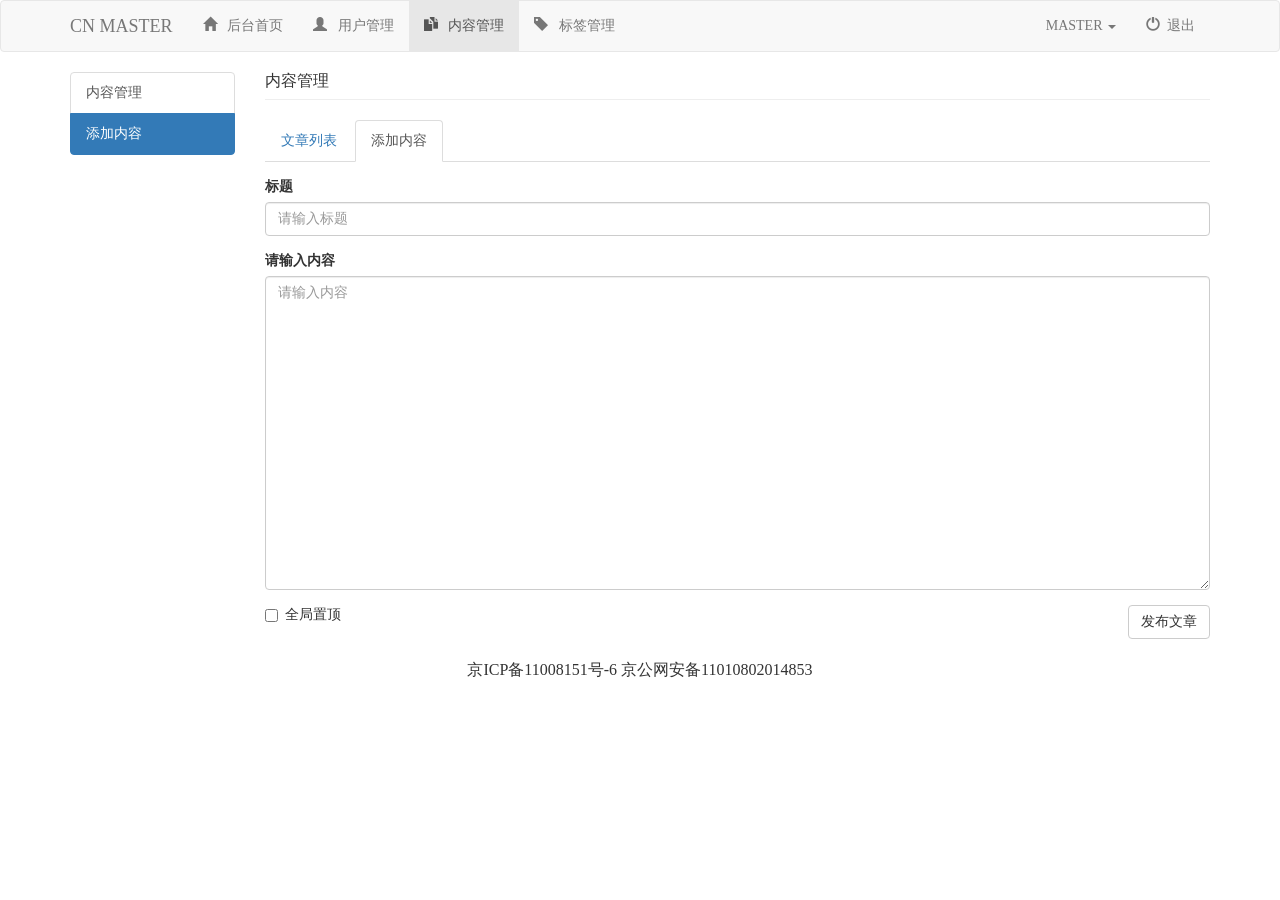
<file: project/add-article.html>
<!DOCTYPE html>
<html lang="zh-CN">
<head>
    <meta charset="utf-8">
    <meta http-equiv="X-UA-Compatible" content="IE=edge">
    <meta name="viewport" content="width=device-width, initial-scale=1">
    <title>CN编程学院后台</title>

    <!-- Bootstrap -->
    <link href="bootstrap/css/bootstrap.min.css" rel="stylesheet">
    <link rel="stylesheet" href="css/admin.css">


    <!--[if lt IE 9]>
    <script src="https://cdn.jsdelivr.net/npm/html5shiv@3.7.3/dist/html5shiv.min.js"></script>
    <script src="https://cdn.jsdelivr.net/npm/respond.js@1.4.2/dest/respond.min.js"></script>
    <![endif]-->
</head>
<body>
<!--导航开始-->
<nav class="navbar navbar-default" id="admin-nav">
    <div class="container">
        <!--小屏幕logo和栏目按钮-->
        <div class="navbar-header">
            <button class="navbar-toggle" data-toggle="collapse" data-target=".navbar-collapse">
                <span class="icon-bar"></span>
                <span class="icon-bar"></span>
                <span class="icon-bar"></span>
            </button>
            <a href="index_second.html" class="navbar-brand">CN MASTER</a>
        </div>

        <!--中等及以上屏幕导航-->
        <div class="navbar-collapse collapse">
            <ul class="nav navbar-nav navbar-left">
                <li>
                    <a href="index.html">
                        <span class="glyphicon glyphicon-home"></span>
                        后台首页
                    </a>
                </li>
                <li>
                    <a href="user-list.html">
                        <span class="glyphicon glyphicon-user"></span>
                        用户管理
                    </a>
                </li>
                <li class="active">
                    <a href="content.html">
                        <span class="glyphicon glyphicon-duplicate"></span>
                        内容管理
                    </a>
                </li>
                <li>
                    <a href="tag.html">
                        <span class="glyphicon glyphicon-tag"></span>
                        标签管理
                    </a>
                </li>
            </ul>
            <ul class="nav navbar-nav navbar-right">
                <li class="dropdown">
                    <a id="dLabel" data-toggle="dropdown" aria-haspopup="true" aria-expanded="false">
                        MASTER
                        <span class="caret"></span>
                    </a>
                    <ul class="dropdown-menu" aria-labelledby="dLabel">
                        <li><a href="#"><span class="glyphicon glyphicon-globe"></span>前台首页</a></li>
                        <li><a href="#"><span class="glyphicon glyphicon-user"></span>个人主页</a></li>
                        <li><a href="#"><span class="glyphicon glyphicon-cog"></span>个人设置</a></li>
                        <li><a href="#"><span class="glyphicon glyphicon-th"></span>账户中心</a></li>
                        <li><a href="#"><span class="glyphicon glyphicon-heart"></span>我的收藏</a></li>
                    </ul>
                </li>
                <li><a href="#"><span class="glyphicon glyphicon-off"></span>退出</a></li>
            </ul>

        </div>
    </div>
</nav>
<!--导航结束-->

<section id="main">
    <div class="container">
        <div class="row">
            <div class="col-md-2">
                <div class="list-group">
                    <a href="content.html" class="list-group-item">内容管理</a>
                    <a href="add-article.html" class="list-group-item active">添加内容</a>
                </div>
            </div>
            <div class="col-md-10">
                <div class="page-header">
                    <h1 class="mg0 pd0 fz16">内容管理</h1>
                </div>
                <div>
                    <ul class="nav nav-tabs">
                        <li>
                            <a href="content.html">文章列表</a>
                        </li>
                        <li  class="active">
                            <a href="add-article.html">添加内容</a>
                        </li>
                    </ul>
                    <form action="#" class="mt15">
                        <div class="form-group">
                            <label for="add-title">标题</label>
                            <input type="text" id="add-title" class="form-control" placeholder="请输入标题">
                        </div>
                        <div class="form-group">
                            <label for="add-content">请输入内容</label>
                            <textarea class="form-control" id="add-content" cols="30" rows="15" placeholder="请输入内容"></textarea>
                        </div>
                        <div class="checkbox">
                            <label for=""><input type="checkbox">全局置顶</label>
                            <button type="submit" class="btn btn-default pull-right">发布文章</button>
                        </div>

                    </form>

                </div>
            </div>
        </div>
    </div>
</section>



<!--footer 开始-->
<section id="footer">
    <div class="container">
        <div class="row">
            <div class="col-md-12">
                <p>京ICP备11008151号-6 京公网安备11010802014853</p>
            </div>
        </div>
    </div>
</section>
<!--footer 结束-->


<script src="bootstrap/js/jquery.min.js"></script>
<script src="bootstrap/js/bootstrap.min.js"></script>

</body>
</html>
</file>
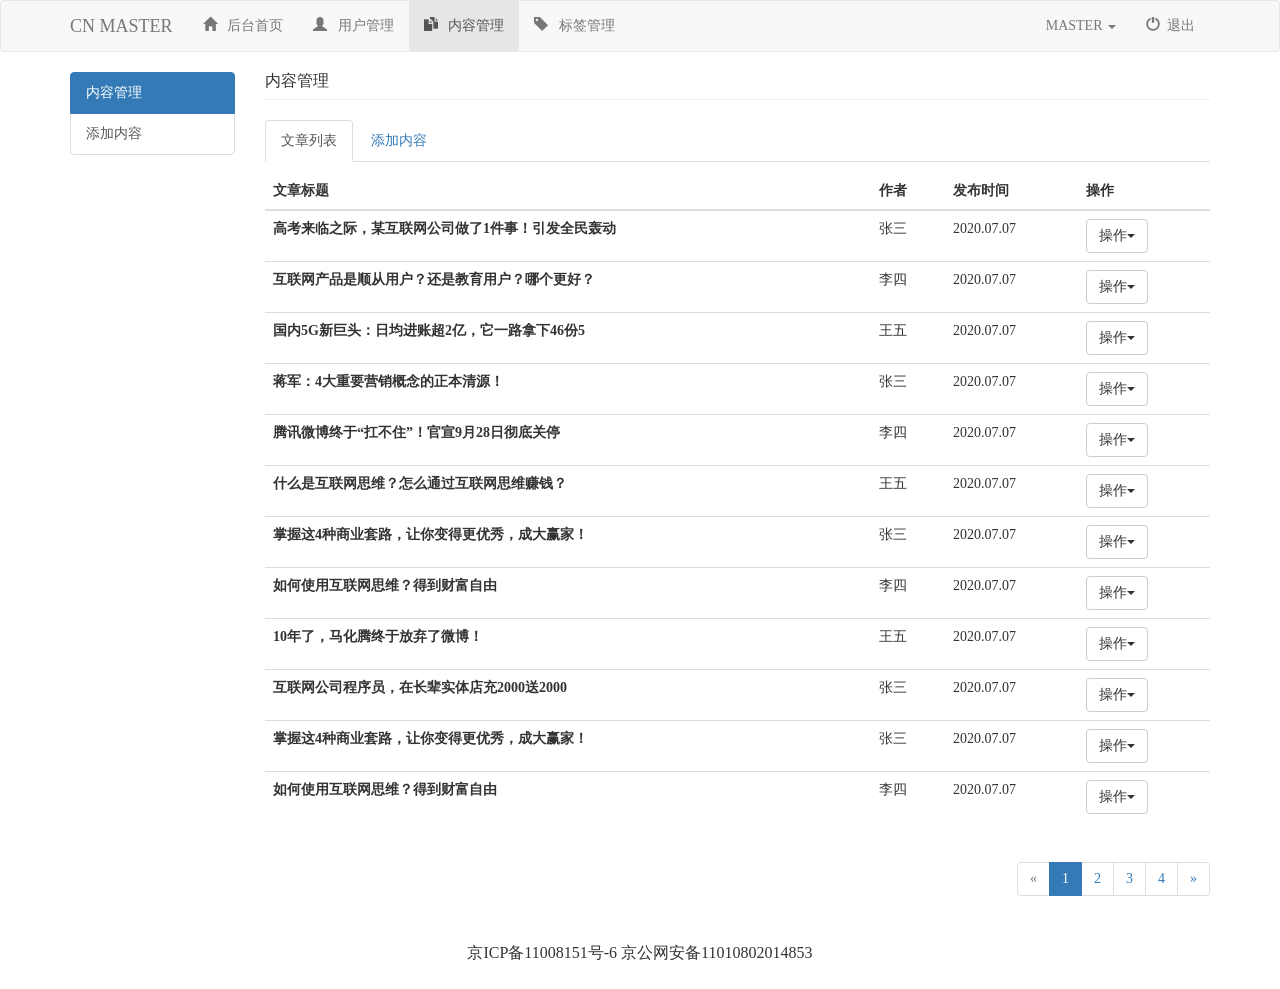
<file: project/content.html>
<!DOCTYPE html>
<html lang="zh-CN">
<head>
    <meta charset="utf-8">
    <meta http-equiv="X-UA-Compatible" content="IE=edge">
    <meta name="viewport" content="width=device-width, initial-scale=1">
    <title>CN编程学院后台</title>

    <!-- Bootstrap -->
    <link href="bootstrap/css/bootstrap.min.css" rel="stylesheet">
    <link rel="stylesheet" href="css/admin.css">


    <!--[if lt IE 9]>
    <script src="https://cdn.jsdelivr.net/npm/html5shiv@3.7.3/dist/html5shiv.min.js"></script>
    <script src="https://cdn.jsdelivr.net/npm/respond.js@1.4.2/dest/respond.min.js"></script>
    <![endif]-->
</head>
<body>
<!--导航开始-->
<nav class="navbar navbar-default" id="admin-nav">
    <div class="container">
        <!--小屏幕logo和栏目按钮-->
        <div class="navbar-header">
            <button class="navbar-toggle" data-toggle="collapse" data-target=".navbar-collapse">
                <span class="icon-bar"></span>
                <span class="icon-bar"></span>
                <span class="icon-bar"></span>
            </button>
            <a href="index_second.html" class="navbar-brand">CN MASTER</a>
        </div>

        <!--中等及以上屏幕导航-->
        <div class="navbar-collapse collapse">
            <ul class="nav navbar-nav navbar-left">
                <li>
                    <a href="index_second.html">
                        <span class="glyphicon glyphicon-home"></span>
                        后台首页
                    </a>
                </li>
                <li>
                    <a href="user-list.html">
                        <span class="glyphicon glyphicon-user"></span>
                        用户管理
                    </a>
                </li>
                <li class="active">
                    <a href="content.html">
                        <span class="glyphicon glyphicon-duplicate"></span>
                        内容管理
                    </a>
                </li>
                <li>
                    <a href="tag.html">
                        <span class="glyphicon glyphicon-tag"></span>
                        标签管理
                    </a>
                </li>
            </ul>
            <ul class="nav navbar-nav navbar-right">
                <li class="dropdown">
                    <a id="dLabel" data-toggle="dropdown" aria-haspopup="true" aria-expanded="false">
                        MASTER
                        <span class="caret"></span>
                    </a>
                    <ul class="dropdown-menu" aria-labelledby="dLabel">
                        <li><a href="#"><span class="glyphicon glyphicon-globe"></span>前台首页</a></li>
                        <li><a href="#"><span class="glyphicon glyphicon-user"></span>个人主页</a></li>
                        <li><a href="#"><span class="glyphicon glyphicon-cog"></span>个人设置</a></li>
                        <li><a href="#"><span class="glyphicon glyphicon-th"></span>账户中心</a></li>
                        <li><a href="#"><span class="glyphicon glyphicon-heart"></span>我的收藏</a></li>
                    </ul>
                </li>
                <li><a href="#"><span class="glyphicon glyphicon-off"></span>退出</a></li>
            </ul>

        </div>
    </div>
</nav>
<!--导航结束-->

<section id="main">
    <div class="container">
        <div class="row">
            <div class="col-md-2">
                <div class="list-group">
                    <a href="content.html" class="list-group-item active">内容管理</a>
                    <a href="add-article.html" class="list-group-item">添加内容</a>
                </div>
            </div>
            <div class="col-md-10">
                <div class="page-header">
                    <h1 class="mg0 pd0 fz16">内容管理</h1>
                </div>
                <div>
                    <ul class="nav nav-tabs">
                        <li class="active">
                            <a href="content.html">文章列表</a>
                        </li>
                        <li>
                            <a href="add-article.html">添加内容</a>
                        </li>
                    </ul>
                    <table class="table table-hover">
                        <thead>
                        <tr>
                            <th>文章标题</th>
                            <th>作者</th>
                            <th>发布时间</th>
                            <th>操作</th>
                        </tr>
                        </thead>
                        <tbody>
                        <tr>
                            <th scope="row">高考来临之际，某互联网公司做了1件事！引发全民轰动</th>
                            <td>张三</td>
                            <td>2020.07.07</td>
                            <td>
                                <div role="presentation" class="dropdown">
                                    <button class="btn btn-default dropdown-toggle" data-toggle="dropdown" href="#" role="button" aria-haspopup="true" aria-expanded="false">
                                        操作<span class="caret"></span>
                                    </button>
                                    <ul class="dropdown-menu">
                                        <li><a href="#">编辑</a></li>
                                        <li><a href="#">删除</a></li>
                                        <li><a href="#">锁定</a></li>
                                        <li><a href="#">修改密码</a></li>
                                    </ul>
                                </div>
                            </td>
                        </tr>
                        <tr>
                            <th scope="row">互联网产品是顺从用户？还是教育用户？哪个更好？</th>
                            <td>李四</td>
                            <td>2020.07.07</td>
                            <td>
                                <div role="presentation" class="dropdown">
                                    <button class="btn btn-default dropdown-toggle" data-toggle="dropdown" href="#" role="button" aria-haspopup="true" aria-expanded="false">
                                        操作<span class="caret"></span>
                                    </button>
                                    <ul class="dropdown-menu">
                                        <li><a href="#">编辑</a></li>
                                        <li><a href="#">删除</a></li>
                                        <li><a href="#">锁定</a></li>
                                        <li><a href="#">修改密码</a></li>
                                    </ul>
                                </div>
                            </td>
                        </tr>
                        <tr>
                            <th scope="row">国内5G新巨头：日均进账超2亿，它一路拿下46份5</th>
                            <td>王五</td>
                            <td>2020.07.07</td>
                            <td>
                                <div role="presentation" class="dropdown">
                                    <button class="btn btn-default dropdown-toggle" data-toggle="dropdown" href="#" role="button" aria-haspopup="true" aria-expanded="false">
                                        操作<span class="caret"></span>
                                    </button>
                                    <ul class="dropdown-menu">
                                        <li><a href="#">编辑</a></li>
                                        <li><a href="#">删除</a></li>
                                        <li><a href="#">锁定</a></li>
                                        <li><a href="#">修改密码</a></li>
                                    </ul>
                                </div>
                            </td>
                        </tr>
                        <tr>
                            <th scope="row">蒋军：4大重要营销概念的正本清源！</th>
                            <td>张三</td>
                            <td>2020.07.07</td>
                            <td>
                                <div role="presentation" class="dropdown">
                                    <button class="btn btn-default dropdown-toggle" data-toggle="dropdown" href="#" role="button" aria-haspopup="true" aria-expanded="false">
                                        操作<span class="caret"></span>
                                    </button>
                                    <ul class="dropdown-menu">
                                        <li><a href="#">编辑</a></li>
                                        <li><a href="#">删除</a></li>
                                        <li><a href="#">锁定</a></li>
                                        <li><a href="#">修改密码</a></li>
                                    </ul>
                                </div>
                            </td>
                        </tr>
                        <tr>
                            <th scope="row">腾讯微博终于“扛不住”！官宣9月28日彻底关停</th>
                            <td>李四</td>
                            <td>2020.07.07</td>
                            <td>
                                <div role="presentation" class="dropdown">
                                    <button class="btn btn-default dropdown-toggle" data-toggle="dropdown" href="#" role="button" aria-haspopup="true" aria-expanded="false">
                                        操作<span class="caret"></span>
                                    </button>
                                    <ul class="dropdown-menu">
                                        <li><a href="#">编辑</a></li>
                                        <li><a href="#">删除</a></li>
                                        <li><a href="#">锁定</a></li>
                                        <li><a href="#">修改密码</a></li>
                                    </ul>
                                </div>
                            </td>
                        </tr>
                        <tr>
                            <th scope="row">什么是互联网思维？怎么通过互联网思维赚钱？</th>
                            <td>王五</td>
                            <td>2020.07.07</td>
                            <td>
                                <div role="presentation" class="dropdown">
                                    <button class="btn btn-default dropdown-toggle" data-toggle="dropdown" href="#" role="button" aria-haspopup="true" aria-expanded="false">
                                        操作<span class="caret"></span>
                                    </button>
                                    <ul class="dropdown-menu">
                                        <li><a href="#">编辑</a></li>
                                        <li><a href="#">删除</a></li>
                                        <li><a href="#">锁定</a></li>
                                        <li><a href="#">修改密码</a></li>
                                    </ul>
                                </div>
                            </td>
                        </tr>
                        <tr>
                            <th scope="row">掌握这4种商业套路，让你变得更优秀，成大赢家！</th>
                            <td>张三</td>
                            <td>2020.07.07</td>
                            <td>
                                <div role="presentation" class="dropdown">
                                    <button class="btn btn-default dropdown-toggle" data-toggle="dropdown" href="#" role="button" aria-haspopup="true" aria-expanded="false">
                                        操作<span class="caret"></span>
                                    </button>
                                    <ul class="dropdown-menu">
                                        <li><a href="#">编辑</a></li>
                                        <li><a href="#">删除</a></li>
                                        <li><a href="#">锁定</a></li>
                                        <li><a href="#">修改密码</a></li>
                                    </ul>
                                </div>
                            </td>
                        </tr>
                        <tr>
                            <th scope="row">如何使用互联网思维？得到财富自由</th>
                            <td>李四</td>
                            <td>2020.07.07</td>
                            <td>
                                <div role="presentation" class="dropdown">
                                    <button class="btn btn-default dropdown-toggle" data-toggle="dropdown" href="#" role="button" aria-haspopup="true" aria-expanded="false">
                                        操作<span class="caret"></span>
                                    </button>
                                    <ul class="dropdown-menu">
                                        <li><a href="#">编辑</a></li>
                                        <li><a href="#">删除</a></li>
                                        <li><a href="#">锁定</a></li>
                                        <li><a href="#">修改密码</a></li>
                                    </ul>
                                </div>
                            </td>
                        </tr>
                        <tr>
                            <th scope="row">10年了，马化腾终于放弃了微博！</th>
                            <td>王五</td>
                            <td>2020.07.07</td>
                            <td>
                                <div role="presentation" class="dropdown">
                                    <button class="btn btn-default dropdown-toggle" data-toggle="dropdown" href="#" role="button" aria-haspopup="true" aria-expanded="false">
                                        操作<span class="caret"></span>
                                    </button>
                                    <ul class="dropdown-menu">
                                        <li><a href="#">编辑</a></li>
                                        <li><a href="#">删除</a></li>
                                        <li><a href="#">锁定</a></li>
                                        <li><a href="#">修改密码</a></li>
                                    </ul>
                                </div>
                            </td>
                        </tr>
                        <tr>
                            <th scope="row">互联网公司程序员，在长辈实体店充2000送2000</th>
                            <td>张三</td>
                            <td>2020.07.07</td>
                            <td>
                                <div role="presentation" class="dropdown">
                                    <button class="btn btn-default dropdown-toggle" data-toggle="dropdown" href="#" role="button" aria-haspopup="true" aria-expanded="false">
                                        操作<span class="caret"></span>
                                    </button>
                                    <ul class="dropdown-menu">
                                        <li><a href="#">编辑</a></li>
                                        <li><a href="#">删除</a></li>
                                        <li><a href="#">锁定</a></li>
                                        <li><a href="#">修改密码</a></li>
                                    </ul>
                                </div>
                            </td>
                        </tr>
                        <tr>
                        <th scope="row">掌握这4种商业套路，让你变得更优秀，成大赢家！</th>
                        <td>张三</td>
                        <td>2020.07.07</td>
                        <td>
                            <div role="presentation" class="dropdown">
                                <button class="btn btn-default dropdown-toggle" data-toggle="dropdown" href="#" role="button" aria-haspopup="true" aria-expanded="false">
                                    操作<span class="caret"></span>
                                </button>
                                <ul class="dropdown-menu">
                                    <li><a href="#">编辑</a></li>
                                    <li><a href="#">删除</a></li>
                                    <li><a href="#">锁定</a></li>
                                    <li><a href="#">修改密码</a></li>
                                </ul>
                            </div>
                        </td>
                        </tr>
                        <tr>
                            <th scope="row">如何使用互联网思维？得到财富自由</th>
                            <td>李四</td>
                            <td>2020.07.07</td>
                            <td>
                                <div role="presentation" class="dropdown">
                                    <button class="btn btn-default dropdown-toggle" data-toggle="dropdown" href="#" role="button" aria-haspopup="true" aria-expanded="false">
                                        操作<span class="caret"></span>
                                    </button>
                                    <ul class="dropdown-menu">
                                        <li><a href="#">编辑</a></li>
                                        <li><a href="#">删除</a></li>
                                        <li><a href="#">锁定</a></li>
                                        <li><a href="#">修改密码</a></li>
                                    </ul>
                                </div>
                            </td>
                        </tr>
                        </tbody>
                    </table>
                    <nav class="pull-right">
                        <ul class="pagination">
                            <li class="disabled"><a href="#" aria-label="Previous"><span aria-hidden="true">&laquo;</span></a></li>
                            <li class="active"><a href="#">1 <span class="sr-only">(current)</span></a></li>
                            <li><a href="#">2 <span class="sr-only">(current)</span></a></li>
                            <li><a href="#">3 <span class="sr-only">(current)</span></a></li>
                            <li><a href="#">4 <span class="sr-only">(current)</span></a></li>
                            <li>
                                <a href="#" aria-label="Next">
                                    <span aria-hidden="true">&raquo;</span>
                                </a>
                            </li>
                        </ul>
                    </nav>
                </div>
            </div>
        </div>
    </div>
</section>


<!--footer 开始-->
<section id="footer">
    <div class="container">
        <div class="row">
            <div class="col-md-12">
                <p>京ICP备11008151号-6 京公网安备11010802014853</p>
            </div>
        </div>
    </div>
</section>
<!--footer 结束-->


<script src="bootstrap/js/jquery.min.js"></script>
<script src="bootstrap/js/bootstrap.min.js"></script>

</body>
</html>
</file>
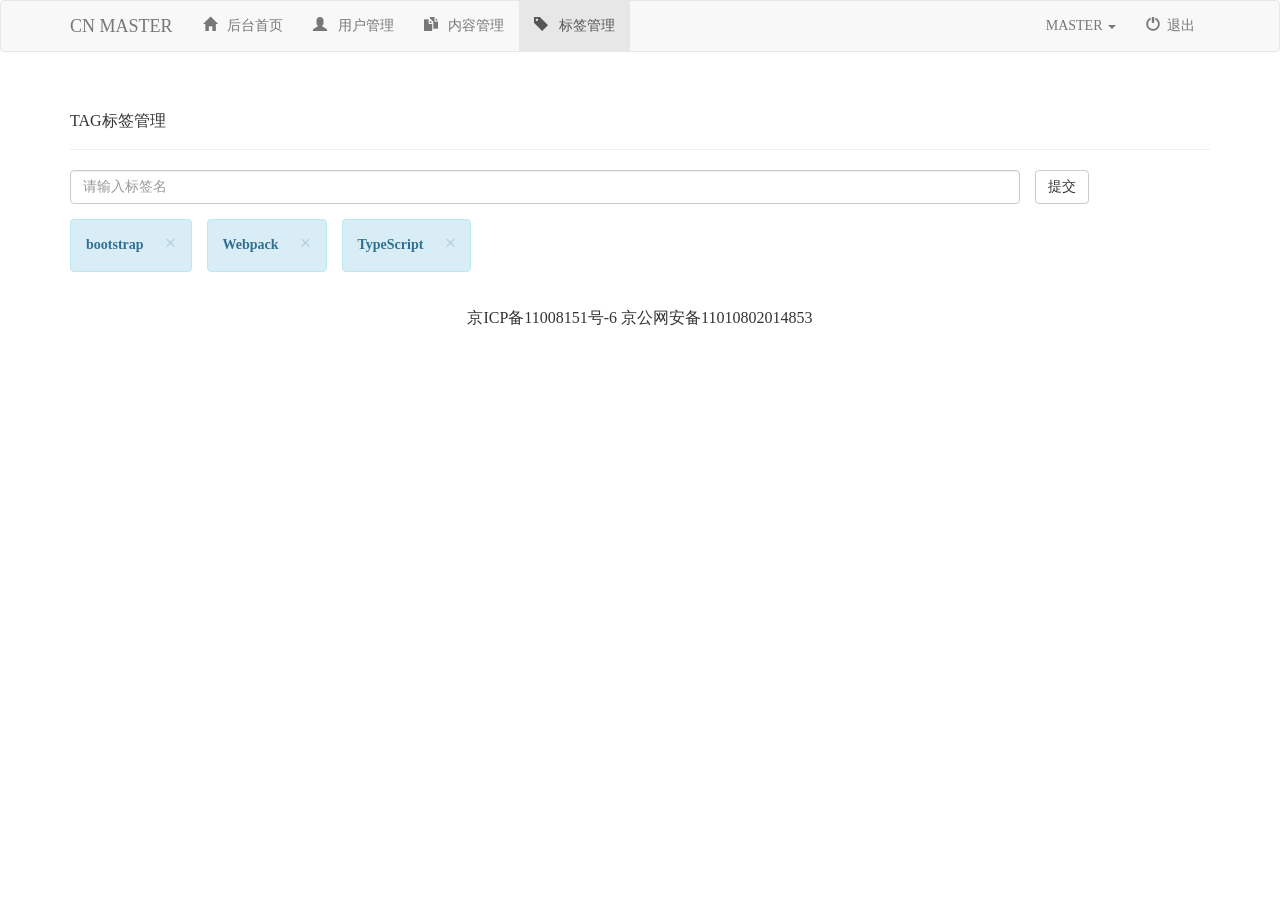
<file: project/tag.html>
<!DOCTYPE html>
<html lang="zh-CN">
<head>
    <meta charset="utf-8">
    <meta http-equiv="X-UA-Compatible" content="IE=edge">
    <meta name="viewport" content="width=device-width, initial-scale=1">
    <title>CN编程学院后台</title>

    <!-- Bootstrap -->
    <link href="bootstrap/css/bootstrap.min.css" rel="stylesheet">
    <link rel="stylesheet" href="css/admin.css">


    <!--[if lt IE 9]>
    <script src="https://cdn.jsdelivr.net/npm/html5shiv@3.7.3/dist/html5shiv.min.js"></script>
    <script src="https://cdn.jsdelivr.net/npm/respond.js@1.4.2/dest/respond.min.js"></script>
    <![endif]-->
</head>
<body>
<!--导航开始-->
<nav class="navbar navbar-default" id="admin-nav">
    <div class="container">
        <!--小屏幕logo和栏目按钮-->
        <div class="navbar-header">
            <button class="navbar-toggle" data-toggle="collapse" data-target=".navbar-collapse">
                <span class="icon-bar"></span>
                <span class="icon-bar"></span>
                <span class="icon-bar"></span>
            </button>
            <a href="index_second.html" class="navbar-brand">CN MASTER</a>
        </div>

        <!--中等及以上屏幕导航-->
        <div class="navbar-collapse collapse">
            <ul class="nav navbar-nav navbar-left">
                <li>
                    <a href="index_second.html">
                        <span class="glyphicon glyphicon-home"></span>
                        后台首页
                    </a>
                </li>
                <li>
                    <a href="user-list.html">
                        <span class="glyphicon glyphicon-user"></span>
                        用户管理
                    </a>
                </li>
                <li>
                    <a href="content.html">
                        <span class="glyphicon glyphicon-duplicate"></span>
                        内容管理
                    </a>
                </li>
                <li class="active">
                    <a href="tag.html">
                        <span class="glyphicon glyphicon-tag"></span>
                        标签管理
                    </a>
                </li>
            </ul>
            <ul class="nav navbar-nav navbar-right">
                <li class="dropdown">
                    <a id="dLabel" data-toggle="dropdown" aria-haspopup="true" aria-expanded="false">
                        MASTER
                        <span class="caret"></span>
                    </a>
                    <ul class="dropdown-menu" aria-labelledby="dLabel">
                        <li><a href="#"><span class="glyphicon glyphicon-globe"></span>前台首页</a></li>
                        <li><a href="#"><span class="glyphicon glyphicon-user"></span>个人主页</a></li>
                        <li><a href="#"><span class="glyphicon glyphicon-cog"></span>个人设置</a></li>
                        <li><a href="#"><span class="glyphicon glyphicon-th"></span>账户中心</a></li>
                        <li><a href="#"><span class="glyphicon glyphicon-heart"></span>我的收藏</a></li>
                    </ul>
                </li>
                <li><a href="#"><span class="glyphicon glyphicon-off"></span>退出</a></li>
            </ul>

        </div>
    </div>
</nav>
<!--导航结束-->

<!--标签 开始-->
<section id="tag">
    <div class="container">
        <div class="row">
            <div class="col-md-12">
                <div class="page-header">
                    <h1 class="fz16">TAG标签管理</h1>
                </div>
                <div class="col-md-12 pd0">
                    <form action="">
                        <div class="col-md-10 pd0">
                            <input type="text" class="form-control" placeholder="请输入标签名">
                        </div>
                        <div class="col-md-2">
                            <button type="submit" class="btn btn-default">提交</button>
                        </div>
                    </form>
                </div>
            </div>
            <div class="col-md-12 tag-list">
                <div class="alert alert-info alert-dismissible fade in pull-left" role="alert">
                    <button type="button" class="close" data-dismiss="alert" aria-label="Close"><span aria-hidden="true">×</span></button>
                    <strong>bootstrap</strong>
                </div>
                <div class="alert alert-info alert-dismissible fade in pull-left" role="alert">
                    <button type="button" class="close" data-dismiss="alert" aria-label="Close"><span aria-hidden="true">×</span></button>
                    <strong>Webpack</strong>
                </div>
                <div class="alert alert-info alert-dismissible fade in pull-left" role="alert">
                    <button type="button" class="close" data-dismiss="alert" aria-label="Close"><span aria-hidden="true">×</span></button>
                    <strong>TypeScript</strong>
                </div>
            </div>
        </div>
    </div>
</section>
<!--标签 结束-->


<!--footer 开始-->
<section id="footer">
    <div class="container">
        <div class="row">
            <div class="col-md-12">
                <p>京ICP备11008151号-6 京公网安备11010802014853</p>
            </div>
        </div>
    </div>
</section>
<!--footer 结束-->


<script src="bootstrap/js/jquery.min.js"></script>
<script src="bootstrap/js/bootstrap.min.js"></script>

</body>
</html>
</file>
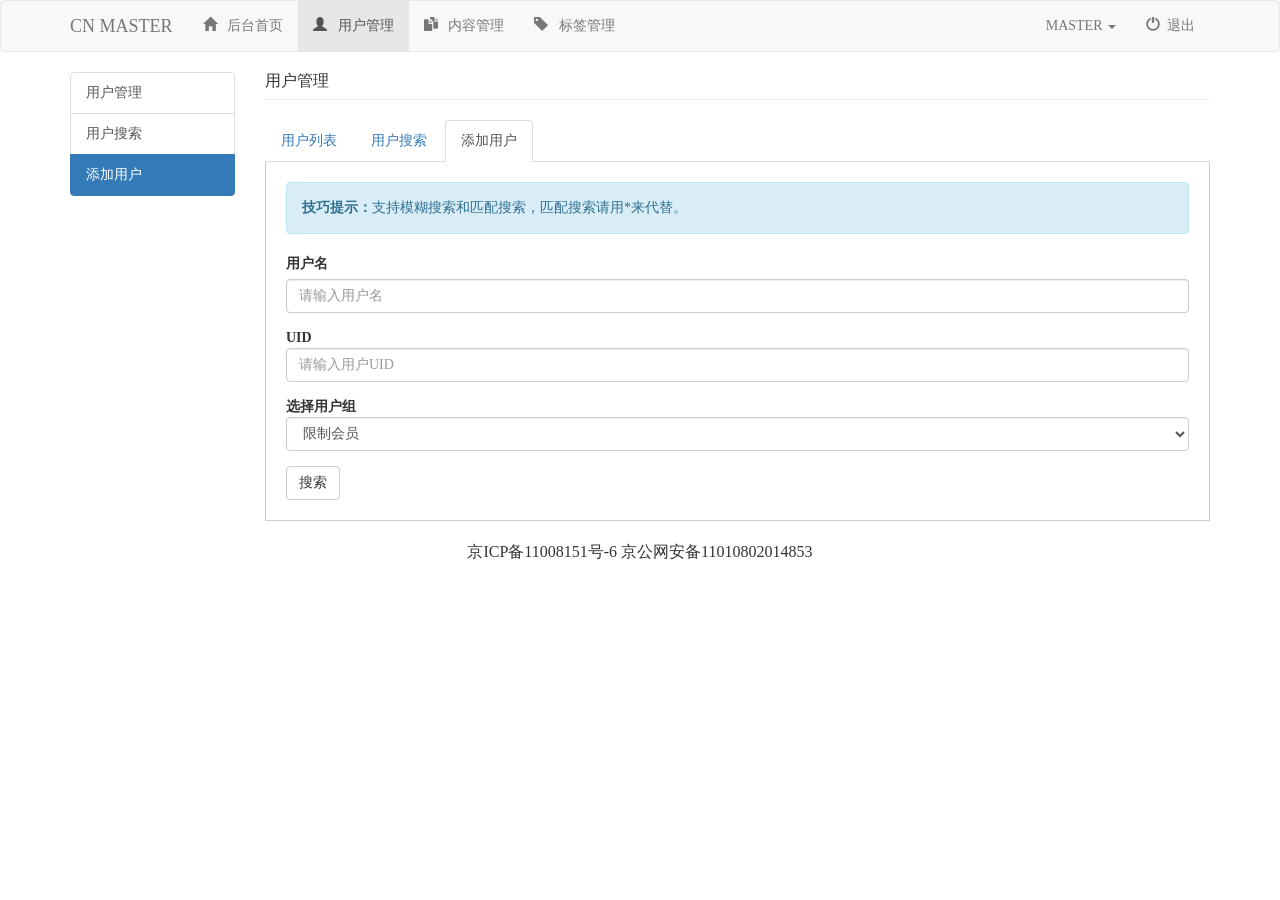
<file: project/user-add.html>
<!DOCTYPE html>
<html lang="zh-CN">
<head>
    <meta charset="utf-8">
    <meta http-equiv="X-UA-Compatible" content="IE=edge">
    <meta name="viewport" content="width=device-width, initial-scale=1">
    <title>Bootstrap实战后台</title>

    <!-- Bootstrap -->
    <link href="bootstrap/css/bootstrap.min.css" rel="stylesheet">
    <link rel="stylesheet" href="css/admin.css">


    <!--[if lt IE 9]>
    <script src="https://cdn.jsdelivr.net/npm/html5shiv@3.7.3/dist/html5shiv.min.js"></script>
    <script src="https://cdn.jsdelivr.net/npm/respond.js@1.4.2/dest/respond.min.js"></script>
    <![endif]-->
</head>
<body>
<!--导航开始-->
<nav class="navbar navbar-default" id="admin-nav">
    <div class="container">
        <!--小屏幕logo和栏目按钮-->
        <div class="navbar-header">
            <button class="navbar-toggle" data-toggle="collapse" data-target=".navbar-collapse">
                <span class="icon-bar"></span>
                <span class="icon-bar"></span>
                <span class="icon-bar"></span>
            </button>
            <a href="index_second.html" class="navbar-brand">CN MASTER</a>
        </div>

        <!--中等及以上屏幕导航-->
        <div class="navbar-collapse collapse">
            <ul class="nav navbar-nav navbar-left">
                <li>
                    <a href="index_second.html">
                        <span class="glyphicon glyphicon-home"></span>
                        后台首页
                    </a>
                </li>
                <li class="active">
                    <a href="user-list.html">
                        <span class="glyphicon glyphicon-user"></span>
                        用户管理
                    </a>
                </li>
                <li>
                    <a href="content.html">
                        <span class="glyphicon glyphicon-duplicate"></span>
                        内容管理
                    </a>
                </li>
                <li>
                    <a href="tag.html">
                        <span class="glyphicon glyphicon-tag"></span>
                        标签管理
                    </a>
                </li>
            </ul>
            <ul class="nav navbar-nav navbar-right">
                <li class="dropdown">
                    <a id="dLabel" data-toggle="dropdown" aria-haspopup="true" aria-expanded="false">
                        MASTER
                        <span class="caret"></span>
                    </a>
                    <ul class="dropdown-menu" aria-labelledby="dLabel">
                        <li><a href="#"><span class="glyphicon glyphicon-globe"></span>前台首页</a></li>
                        <li><a href="#"><span class="glyphicon glyphicon-user"></span>个人主页</a></li>
                        <li><a href="#"><span class="glyphicon glyphicon-cog"></span>个人设置</a></li>
                        <li><a href="#"><span class="glyphicon glyphicon-th"></span>账户中心</a></li>
                        <li><a href="#"><span class="glyphicon glyphicon-heart"></span>我的收藏</a></li>
                    </ul>
                </li>
                <li><a href="#"><span class="glyphicon glyphicon-off"></span>退出</a></li>
            </ul>

        </div>
    </div>
</nav>
<!--导航结束-->

<section id="main">
    <div class="container">
        <div class="row">
            <div class="col-md-2">
                <div class="list-group">
                    <a href="user-list.html" class="list-group-item">用户管理</a>
                    <a href="user-search.html" class="list-group-item">用户搜索</a>
                    <a role="button" data-toggle="modal" data-target="#myModal" class="list-group-item active">添加用户</a>
                </div>
            </div>
            <div class="col-md-10">
                <div class="page-header">
                    <h1 class="mg0 pd0 fz16">用户管理</h1>
                </div>
                <div>
                    <ul class="nav nav-tabs">
                        <li>
                            <a href="user-list.html">用户列表</a>
                        </li>
                        <li>
                            <a href="user-search.html">用户搜索</a>
                        </li>
                        <li class="active">
                            <a role="button" data-toggle="modal" data-target="#myModal">添加用户</a>
                        </li>
                    </ul>
                    <form action="#" class="user-search">
                        <div class="alert alert-info" role="alert">
                            <strong>技巧提示：</strong>支持模糊搜索和匹配搜索，匹配搜索请用*来代替。
                        </div>
                        <div class="form-group">
                            <label for="name">用户名</label>
                            <input type="text" id="name" class="form-control" placeholder="请输入用户名">
                        </div>
                        <div class="form-group">
                            <lable for="uid">UID</lable>
                            <input type="text" id="uid" class="form-control" placeholder="请输入用户UID">
                        </div>
                        <div class="form-group">
                            <lable for="use-group">选择用户组</lable>
                            <select name="" id="use-group" class="form-control">
                                <option value="">限制会员</option>
                                <option value="">新手上路</option>
                                <option value="">注册会员</option>
                                <option value="">中级会员</option>
                                <option value="">高级会员</option>
                            </select>
                        </div>
                        <button type="submit" class="btn btn-default">搜索</button>
                    </form>
                </div>
            </div>
        </div>
    </div>
</section>

<section id="user-add">

    <!-- Modal -->
    <div class="modal fade" id="myModal" tabindex="-1" role="dialog" aria-labelledby="myModalLabel">
        <div class="modal-dialog" role="document">
            <div class="modal-content">
                <div class="modal-header">
                    <button type="button" class="close" data-dismiss="modal" aria-label="Close"><span aria-hidden="true">&times;</span></button>
                    <h4 class="modal-title" id="myModalLabel">Modal title</h4>
                </div>
                <div class="modal-body">
                    ...
                </div>
                <div class="modal-footer">
                    <button type="button" class="btn btn-default" data-dismiss="modal">Close</button>
                    <button type="button" class="btn btn-primary">Save changes</button>
                </div>
            </div>
        </div>
    </div>
</section>

<!--footer 开始-->
<section id="footer">
    <div class="container">
        <div class="row">
            <div class="col-md-12">
                <p>京ICP备11008151号-6 京公网安备11010802014853</p>
            </div>
        </div>
    </div>
</section>
<!--footer 结束-->


<script src="bootstrap/js/jquery.min.js"></script>
<script src="bootstrap/js/bootstrap.min.js"></script>

</body>
</html>
</file>
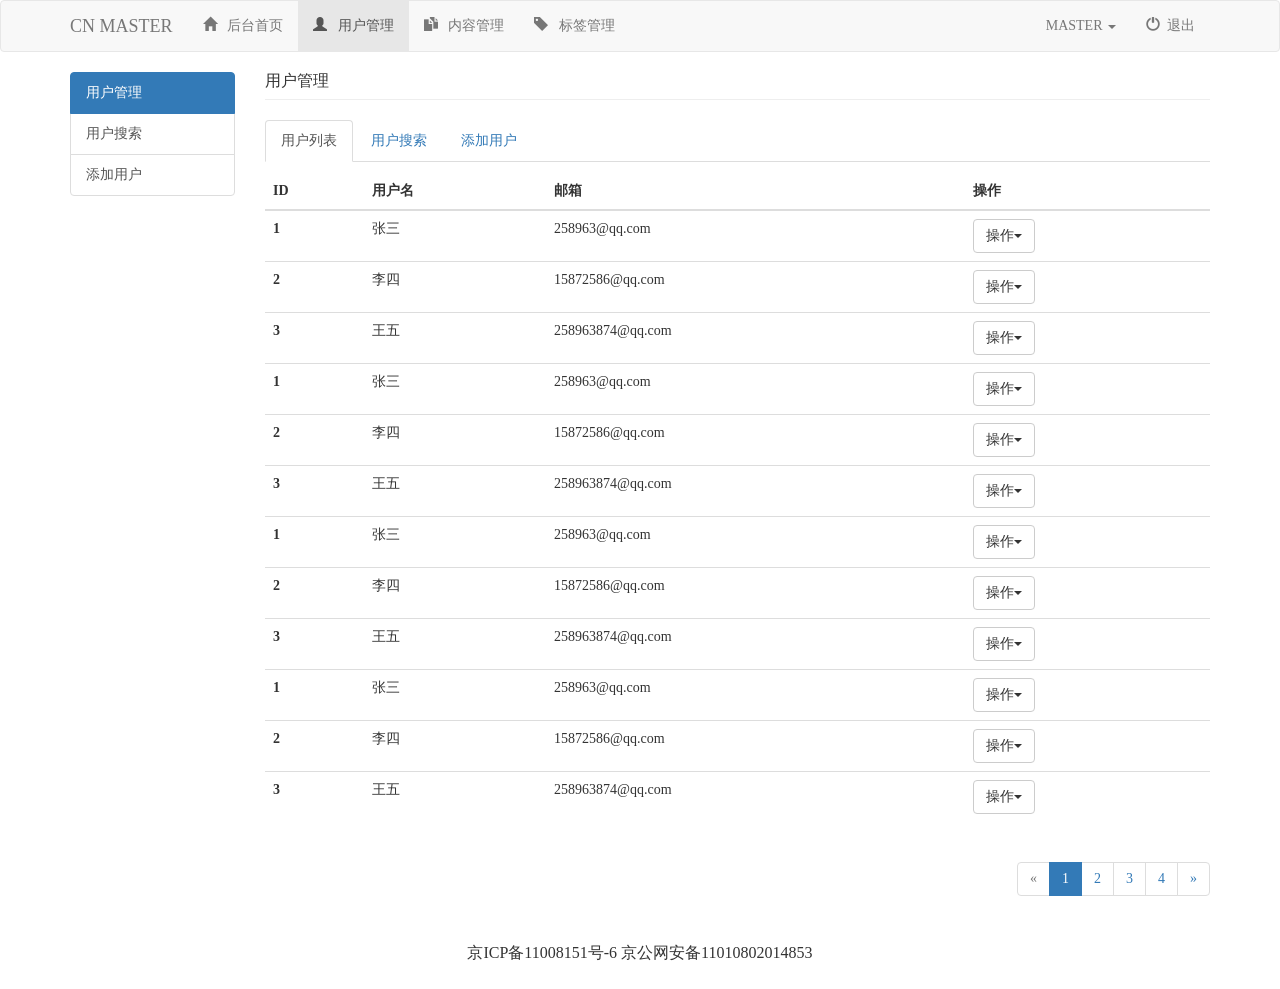
<file: project/user-list.html>
<!DOCTYPE html>
<html lang="zh-CN">
<head>
    <meta charset="utf-8">
    <meta http-equiv="X-UA-Compatible" content="IE=edge">
    <meta name="viewport" content="width=device-width, initial-scale=1">
    <title>Bootstrap实战后台</title>

    <!-- Bootstrap -->
    <link href="bootstrap/css/bootstrap.min.css" rel="stylesheet">
    <link rel="stylesheet" href="css/admin.css">


    <!--[if lt IE 9]>
    <script src="https://cdn.jsdelivr.net/npm/html5shiv@3.7.3/dist/html5shiv.min.js"></script>
    <script src="https://cdn.jsdelivr.net/npm/respond.js@1.4.2/dest/respond.min.js"></script>
    <![endif]-->
</head>
<body>
<!--导航开始-->
<nav class="navbar navbar-default" id="admin-nav">
    <div class="container">
        <!--小屏幕logo和栏目按钮-->
        <div class="navbar-header">
            <button class="navbar-toggle" data-toggle="collapse" data-target=".navbar-collapse">
                <span class="icon-bar"></span>
                <span class="icon-bar"></span>
                <span class="icon-bar"></span>
            </button>
            <a href="index.html" class="navbar-brand">CN MASTER</a>
        </div>

        <!--中等及以上屏幕导航-->
        <div class="navbar-collapse collapse">
            <ul class="nav navbar-nav navbar-left">
                <li>
                    <a href="index_second.html">
                        <span class="glyphicon glyphicon-home"></span>
                        后台首页
                    </a>
                </li>
                <li class="active">
                    <a href="user-list.html">
                        <span class="glyphicon glyphicon-user"></span>
                        用户管理
                    </a>
                </li>
                <li>
                    <a href="content.html">
                        <span class="glyphicon glyphicon-duplicate"></span>
                        内容管理
                    </a>
                </li>
                <li>
                    <a href="tag.html">
                        <span class="glyphicon glyphicon-tag"></span>
                        标签管理
                    </a>
                </li>
            </ul>
            <ul class="nav navbar-nav navbar-right">
                <li class="dropdown">
                    <a id="dLabel" data-toggle="dropdown" aria-haspopup="true" aria-expanded="false">
                        MASTER
                        <span class="caret"></span>
                    </a>
                    <ul class="dropdown-menu" aria-labelledby="dLabel">
                        <li><a href="#"><span class="glyphicon glyphicon-globe"></span>前台首页</a></li>
                        <li><a href="#"><span class="glyphicon glyphicon-user"></span>个人主页</a></li>
                        <li><a href="#"><span class="glyphicon glyphicon-cog"></span>个人设置</a></li>
                        <li><a href="#"><span class="glyphicon glyphicon-th"></span>账户中心</a></li>
                        <li><a href="#"><span class="glyphicon glyphicon-heart"></span>我的收藏</a></li>
                    </ul>
                </li>
                <li><a href="#"><span class="glyphicon glyphicon-off"></span>退出</a></li>
            </ul>

        </div>
    </div>
</nav>
<!--导航结束-->

<section id="main">
    <div class="container">
        <div class="row">
            <div class="col-md-2">
                <div class="list-group">
                    <a href="user-list.html" class="list-group-item active">用户管理</a>
                    <a href="user-search.html" class="list-group-item">用户搜索</a>
                    <a role="button" data-toggle="modal" data-target="#myModal" class="list-group-item">添加用户</a>
                </div>
            </div>
            <div class="col-md-10">
                <div class="page-header">
                    <h1 class="mg0 pd0 fz16">用户管理</h1>
                </div>
                <div>
                    <ul class="nav nav-tabs">
                        <li class="active">
                            <a href="user-list.html">用户列表</a>
                        </li>
                        <li>
                            <a href="user-search.html">用户搜索</a>
                        </li>
                        <li>
                            <a role="button" data-toggle="modal" data-target="#myModal">添加用户</a>
                        </li>
                    </ul>
                    <table class="table table-hover">
                        <thead>
                        <tr>
                            <th>ID</th>
                            <th>用户名</th>
                            <th>邮箱</th>
                            <th>操作</th>
                        </tr>
                        </thead>
                        <tbody>
                        <tr>
                            <th scope="row">1</th>
                            <td>张三</td>
                            <td>258963@qq.com</td>
                            <td>
                                <div role="presentation" class="dropdown">
                                    <button class="btn btn-default dropdown-toggle" data-toggle="dropdown" href="#" role="button" aria-haspopup="true" aria-expanded="false">
                                        操作<span class="caret"></span>
                                    </button>
                                    <ul class="dropdown-menu">
                                        <li><a href="#">编辑</a></li>
                                        <li><a href="#">删除</a></li>
                                        <li><a href="#">锁定</a></li>
                                        <li><a href="#">修改密码</a></li>
                                    </ul>
                                </div>
                            </td>
                        </tr>
                        <tr>
                            <th scope="row">2</th>
                            <td>李四</td>
                            <td>15872586@qq.com</td>
                            <td>
                                <div role="presentation" class="dropdown">
                                    <button class="btn btn-default dropdown-toggle" data-toggle="dropdown" href="#" role="button" aria-haspopup="true" aria-expanded="false">
                                        操作<span class="caret"></span>
                                    </button>
                                    <ul class="dropdown-menu">
                                        <li><a href="#">编辑</a></li>
                                        <li><a href="#">删除</a></li>
                                        <li><a href="#">锁定</a></li>
                                        <li><a href="#">修改密码</a></li>
                                    </ul>
                                </div>
                            </td>
                        </tr>
                        <tr>
                            <th scope="row">3</th>
                            <td>王五</td>
                            <td>258963874@qq.com</td>
                            <td>
                                <div role="presentation" class="dropdown">
                                    <button class="btn btn-default dropdown-toggle" data-toggle="dropdown" href="#" role="button" aria-haspopup="true" aria-expanded="false">
                                        操作<span class="caret"></span>
                                    </button>
                                    <ul class="dropdown-menu">
                                        <li><a href="#">编辑</a></li>
                                        <li><a href="#">删除</a></li>
                                        <li><a href="#">锁定</a></li>
                                        <li><a href="#">修改密码</a></li>
                                    </ul>
                                </div>
                            </td>
                        </tr><tr>
                            <th scope="row">1</th>
                            <td>张三</td>
                            <td>258963@qq.com</td>
                            <td>
                                <div role="presentation" class="dropdown">
                                    <button class="btn btn-default dropdown-toggle" data-toggle="dropdown" href="#" role="button" aria-haspopup="true" aria-expanded="false">
                                        操作<span class="caret"></span>
                                    </button>
                                    <ul class="dropdown-menu">
                                        <li><a href="#">编辑</a></li>
                                        <li><a href="#">删除</a></li>
                                        <li><a href="#">锁定</a></li>
                                        <li><a href="#">修改密码</a></li>
                                    </ul>
                                </div>
                            </td>
                        </tr>
                        <tr>
                            <th scope="row">2</th>
                            <td>李四</td>
                            <td>15872586@qq.com</td>
                            <td>
                                <div role="presentation" class="dropdown">
                                    <button class="btn btn-default dropdown-toggle" data-toggle="dropdown" href="#" role="button" aria-haspopup="true" aria-expanded="false">
                                        操作<span class="caret"></span>
                                    </button>
                                    <ul class="dropdown-menu">
                                        <li><a href="#">编辑</a></li>
                                        <li><a href="#">删除</a></li>
                                        <li><a href="#">锁定</a></li>
                                        <li><a href="#">修改密码</a></li>
                                    </ul>
                                </div>
                            </td>
                        </tr>
                        <tr>
                            <th scope="row">3</th>
                            <td>王五</td>
                            <td>258963874@qq.com</td>
                            <td>
                                <div role="presentation" class="dropdown">
                                    <button class="btn btn-default dropdown-toggle" data-toggle="dropdown" href="#" role="button" aria-haspopup="true" aria-expanded="false">
                                        操作<span class="caret"></span>
                                    </button>
                                    <ul class="dropdown-menu">
                                        <li><a href="#">编辑</a></li>
                                        <li><a href="#">删除</a></li>
                                        <li><a href="#">锁定</a></li>
                                        <li><a href="#">修改密码</a></li>
                                    </ul>
                                </div>
                            </td>
                        </tr><tr>
                            <th scope="row">1</th>
                            <td>张三</td>
                            <td>258963@qq.com</td>
                            <td>
                                <div role="presentation" class="dropdown">
                                    <button class="btn btn-default dropdown-toggle" data-toggle="dropdown" href="#" role="button" aria-haspopup="true" aria-expanded="false">
                                        操作<span class="caret"></span>
                                    </button>
                                    <ul class="dropdown-menu">
                                        <li><a href="#">编辑</a></li>
                                        <li><a href="#">删除</a></li>
                                        <li><a href="#">锁定</a></li>
                                        <li><a href="#">修改密码</a></li>
                                    </ul>
                                </div>
                            </td>
                        </tr>
                        <tr>
                            <th scope="row">2</th>
                            <td>李四</td>
                            <td>15872586@qq.com</td>
                            <td>
                                <div role="presentation" class="dropdown">
                                    <button class="btn btn-default dropdown-toggle" data-toggle="dropdown" href="#" role="button" aria-haspopup="true" aria-expanded="false">
                                        操作<span class="caret"></span>
                                    </button>
                                    <ul class="dropdown-menu">
                                        <li><a href="#">编辑</a></li>
                                        <li><a href="#">删除</a></li>
                                        <li><a href="#">锁定</a></li>
                                        <li><a href="#">修改密码</a></li>
                                    </ul>
                                </div>
                            </td>
                        </tr>
                        <tr>
                            <th scope="row">3</th>
                            <td>王五</td>
                            <td>258963874@qq.com</td>
                            <td>
                                <div role="presentation" class="dropdown">
                                    <button class="btn btn-default dropdown-toggle" data-toggle="dropdown" href="#" role="button" aria-haspopup="true" aria-expanded="false">
                                        操作<span class="caret"></span>
                                    </button>
                                    <ul class="dropdown-menu">
                                        <li><a href="#">编辑</a></li>
                                        <li><a href="#">删除</a></li>
                                        <li><a href="#">锁定</a></li>
                                        <li><a href="#">修改密码</a></li>
                                    </ul>
                                </div>
                            </td>
                        </tr>
                        <tr>
                            <th scope="row">1</th>
                            <td>张三</td>
                            <td>258963@qq.com</td>
                            <td>
                                <div role="presentation" class="dropdown">
                                    <button class="btn btn-default dropdown-toggle" data-toggle="dropdown" href="#" role="button" aria-haspopup="true" aria-expanded="false">
                                        操作<span class="caret"></span>
                                    </button>
                                    <ul class="dropdown-menu">
                                        <li><a href="#">编辑</a></li>
                                        <li><a href="#">删除</a></li>
                                        <li><a href="#">锁定</a></li>
                                        <li><a href="#">修改密码</a></li>
                                    </ul>
                                </div>
                            </td>
                        </tr>
                        <tr>
                            <th scope="row">2</th>
                            <td>李四</td>
                            <td>15872586@qq.com</td>
                            <td>
                                <div role="presentation" class="dropdown">
                                    <button class="btn btn-default dropdown-toggle" data-toggle="dropdown" href="#" role="button" aria-haspopup="true" aria-expanded="false">
                                        操作<span class="caret"></span>
                                    </button>
                                    <ul class="dropdown-menu">
                                        <li><a href="#">编辑</a></li>
                                        <li><a href="#">删除</a></li>
                                        <li><a href="#">锁定</a></li>
                                        <li><a href="#">修改密码</a></li>
                                    </ul>
                                </div>
                            </td>
                        </tr>
                        <tr>
                            <th scope="row">3</th>
                            <td>王五</td>
                            <td>258963874@qq.com</td>
                            <td>
                                <div role="presentation" class="dropdown">
                                    <button class="btn btn-default dropdown-toggle" data-toggle="dropdown" href="#" role="button" aria-haspopup="true" aria-expanded="false">
                                        操作<span class="caret"></span>
                                    </button>
                                    <ul class="dropdown-menu">
                                        <li><a href="#">编辑</a></li>
                                        <li><a href="#">删除</a></li>
                                        <li><a href="#">锁定</a></li>
                                        <li><a href="#">修改密码</a></li>
                                    </ul>
                                </div>
                            </td>
                        </tr>
                        </tbody>
                    </table>
                    <nav class="pull-right">
                        <ul class="pagination">
                            <li class="disabled"><a href="#" aria-label="Previous"><span aria-hidden="true">&laquo;</span></a></li>
                            <li class="active"><a href="#">1 <span class="sr-only">(current)</span></a></li>
                            <li><a href="#">2 <span class="sr-only">(current)</span></a></li>
                            <li><a href="#">3 <span class="sr-only">(current)</span></a></li>
                            <li><a href="#">4 <span class="sr-only">(current)</span></a></li>
                            <li>
                                <a href="#" aria-label="Next">
                                    <span aria-hidden="true">&raquo;</span>
                                </a>
                            </li>
                        </ul>
                    </nav>
                </div>
            </div>
        </div>
    </div>
</section>

<!--添加用户 开始-->
<section id="user-add">

    <!-- Modal -->
    <div class="modal fade" id="myModal" tabindex="-1" role="dialog" aria-labelledby="myModalLabel">
        <div class="modal-dialog" role="document">
            <div class="modal-content">
                <div class="modal-header">
                    <button type="button" class="close" data-dismiss="modal" aria-label="Close"><span aria-hidden="true">&times;</span></button>
                    <h4 class="modal-title" id="myModalLabel">添加用户</h4>
                </div>
                <div class="modal-body">
                    <form action="#">
                        <div class="form-group">
                            <lable for="add-name">用户名</lable>
                            <input type="text" id="add-name" class="form-control" placeholder="请输入用户名">
                        </div>
                        <div class="form-group">
                            <lable for="add-password">密码</lable>
                            <input type="text" id="add-password" class="form-control" placeholder="请输入密码">
                        </div>
                        <div class="form-group">
                            <lable for="confirm-password">确认密码</lable>
                            <input type="text" id="confirm-password" class="form-control" placeholder="请再次输入密码">
                        </div>
                        <div class="form-group">
                            <lable for="add-email">确认密码</lable>
                            <input type="email" id="add-email" class="form-control" placeholder="请输入邮箱">
                        </div>
                        <div class="form-group">
                            <lable for="add-group">所属用户组</lable>
                            <select name="" id="add-group" class="form-control">
                                <option value="">限制会员</option>
                                <option value="">新手上路</option>
                                <option value="">注册会员</option>
                                <option value="">中级会员</option>
                                <option value="">高级会员</option>
                            </select>
                        </div>
                    </form>
                </div>
                <div class="modal-footer">
                    <button type="button" class="btn btn-default" data-dismiss="modal">关闭</button>
                    <button type="button" class="btn btn-primary">提交</button>
                </div>
            </div>
        </div>
    </div>
</section>
<!--添加用户 结束-->

<!--footer 开始-->
<section id="footer">
    <div class="container">
        <div class="row">
            <div class="col-md-12">
                <p>京ICP备11008151号-6 京公网安备11010802014853</p>
            </div>
        </div>
    </div>
</section>
<!--footer 结束-->


<script src="bootstrap/js/jquery.min.js"></script>
<script src="bootstrap/js/bootstrap.min.js"></script>

</body>
</html>
</file>
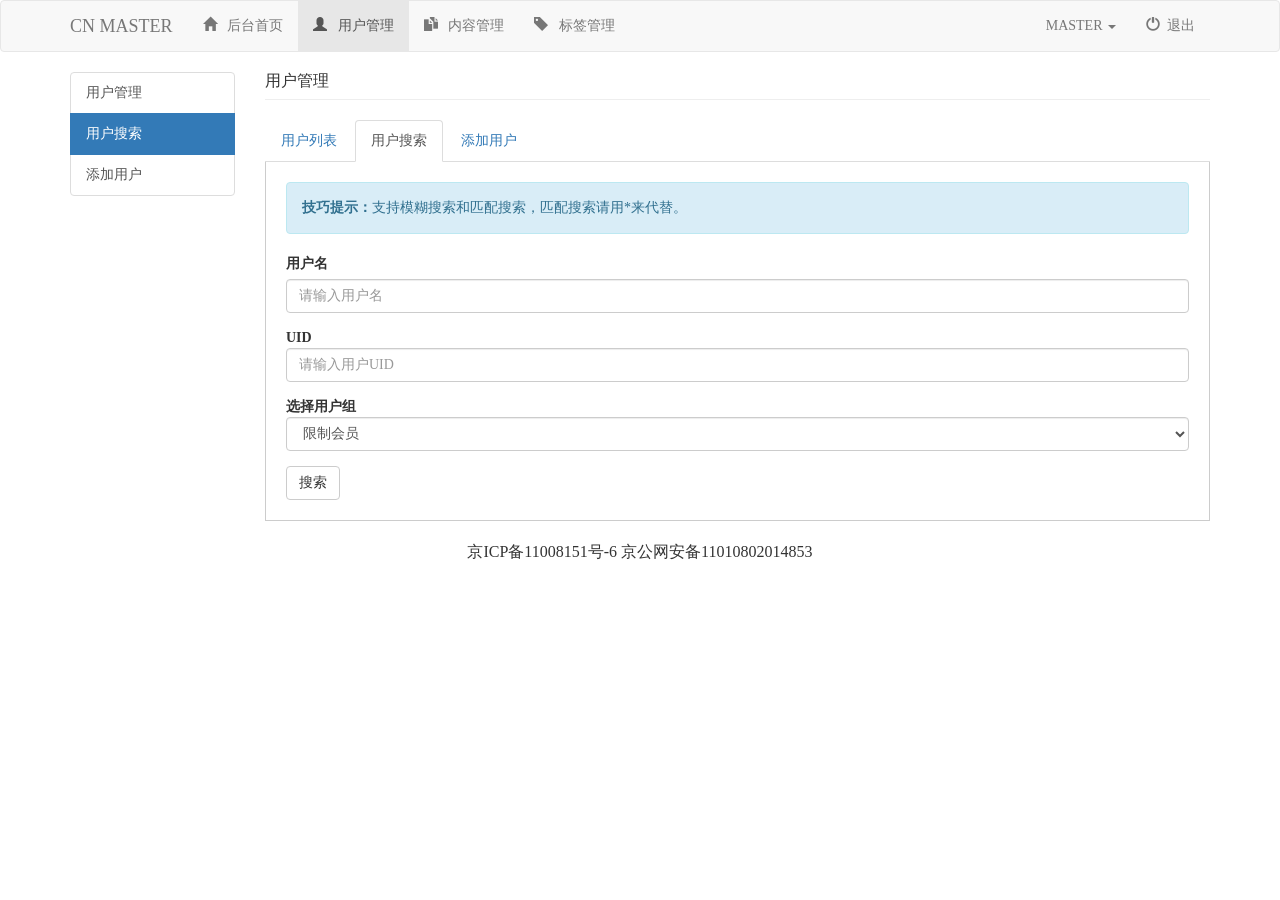
<file: project/user-search.html>
<!DOCTYPE html>
<html lang="zh-CN">
<head>
    <meta charset="utf-8">
    <meta http-equiv="X-UA-Compatible" content="IE=edge">
    <meta name="viewport" content="width=device-width, initial-scale=1">
    <title>Bootstrap实战后台</title>

    <!-- Bootstrap -->
    <link href="bootstrap/css/bootstrap.min.css" rel="stylesheet">
    <link rel="stylesheet" href="css/admin.css">


    <!--[if lt IE 9]>
    <script src="https://cdn.jsdelivr.net/npm/html5shiv@3.7.3/dist/html5shiv.min.js"></script>
    <script src="https://cdn.jsdelivr.net/npm/respond.js@1.4.2/dest/respond.min.js"></script>
    <![endif]-->
</head>
<body>
<!--导航开始-->
<nav class="navbar navbar-default" id="admin-nav">
    <div class="container">
        <!--小屏幕logo和栏目按钮-->
        <div class="navbar-header">
            <button class="navbar-toggle" data-toggle="collapse" data-target=".navbar-collapse">
                <span class="icon-bar"></span>
                <span class="icon-bar"></span>
                <span class="icon-bar"></span>
            </button>
            <a href="index.html" class="navbar-brand">CN MASTER</a>
        </div>

        <!--中等及以上屏幕导航-->
        <div class="navbar-collapse collapse">
            <ul class="nav navbar-nav navbar-left">
                <li>
                    <a href="index_second.html">
                        <span class="glyphicon glyphicon-home"></span>
                        后台首页
                    </a>
                </li>
                <li class="active">
                    <a href="user-list.html">
                        <span class="glyphicon glyphicon-user"></span>
                        用户管理
                    </a>
                </li>
                <li>
                    <a href="content.html">
                        <span class="glyphicon glyphicon-duplicate"></span>
                        内容管理
                    </a>
                </li>
                <li>
                    <a href="tag.html">
                        <span class="glyphicon glyphicon-tag"></span>
                        标签管理
                    </a>
                </li>
            </ul>
            <ul class="nav navbar-nav navbar-right">
                <li class="dropdown">
                    <a id="dLabel" data-toggle="dropdown" aria-haspopup="true" aria-expanded="false">
                        MASTER
                        <span class="caret"></span>
                    </a>
                    <ul class="dropdown-menu" aria-labelledby="dLabel">
                        <li><a href="#"><span class="glyphicon glyphicon-globe"></span>前台首页</a></li>
                        <li><a href="#"><span class="glyphicon glyphicon-user"></span>个人主页</a></li>
                        <li><a href="#"><span class="glyphicon glyphicon-cog"></span>个人设置</a></li>
                        <li><a href="#"><span class="glyphicon glyphicon-th"></span>账户中心</a></li>
                        <li><a href="#"><span class="glyphicon glyphicon-heart"></span>我的收藏</a></li>
                    </ul>
                </li>
                <li><a href="#"><span class="glyphicon glyphicon-off"></span>退出</a></li>
            </ul>

        </div>
    </div>
</nav>
<!--导航结束-->

<section id="main">
    <div class="container">
        <div class="row">
            <div class="col-md-2">
                <div class="list-group">
                    <a href="user-list.html" class="list-group-item">用户管理</a>
                    <a href="user-search.html" class="list-group-item active">用户搜索</a>
                    <a role="button" data-toggle="modal" data-target="#myModal" class="list-group-item">添加用户</a>
                </div>
            </div>
            <div class="col-md-10">
                <div class="page-header">
                    <h1 class="mg0 pd0 fz16">用户管理</h1>
                </div>
                <div>
                    <ul class="nav nav-tabs">
                        <li>
                            <a href="user-list.html">用户列表</a>
                        </li>
                        <li class="active">
                            <a href="user-search.html">用户搜索</a>
                        </li>
                        <li>
                            <a role="button" data-toggle="modal" data-target="#myModal">添加用户</a>
                        </li>
                    </ul>
                    <form action="#" class="user-search">
                        <div class="alert alert-info" role="alert">
                            <strong>技巧提示：</strong>支持模糊搜索和匹配搜索，匹配搜索请用*来代替。
                        </div>
                        <div class="form-group">
                            <label for="name">用户名</label>
                            <input type="text" id="name" class="form-control" placeholder="请输入用户名">
                        </div>
                        <div class="form-group">
                            <lable for="uid">UID</lable>
                            <input type="text" id="uid" class="form-control" placeholder="请输入用户UID">
                        </div>
                        <div class="form-group">
                            <lable for="use-group">选择用户组</lable>
                            <select name="" id="use-group" class="form-control">
                                <option value="">限制会员</option>
                                <option value="">新手上路</option>
                                <option value="">注册会员</option>
                                <option value="">中级会员</option>
                                <option value="">高级会员</option>
                            </select>
                        </div>
                        <button type="submit" class="btn btn-default">搜索</button>
                    </form>
                </div>
            </div>
        </div>
    </div>
</section>

<!--添加用户 开始-->
<section id="user-add">

    <!-- Modal -->
    <div class="modal fade" id="myModal" tabindex="-1" role="dialog" aria-labelledby="myModalLabel">
        <div class="modal-dialog" role="document">
            <div class="modal-content">
                <div class="modal-header">
                    <button type="button" class="close" data-dismiss="modal" aria-label="Close"><span aria-hidden="true">&times;</span></button>
                    <h4 class="modal-title" id="myModalLabel">添加用户</h4>
                </div>
                <div class="modal-body">
                    <form action="#">
                        <div class="form-group">
                            <lable for="add-name">用户名</lable>
                            <input type="text" id="add-name" class="form-control" placeholder="请输入用户名">
                        </div>
                        <div class="form-group">
                            <lable for="add-password">密码</lable>
                            <input type="text" id="add-password" class="form-control" placeholder="请输入密码">
                        </div>
                        <div class="form-group">
                            <lable for="confirm-password">确认密码</lable>
                            <input type="text" id="confirm-password" class="form-control" placeholder="请再次输入密码">
                        </div>
                        <div class="form-group">
                            <lable for="add-email">确认密码</lable>
                            <input type="email" id="add-email" class="form-control" placeholder="请输入邮箱">
                        </div>
                        <div class="form-group">
                            <lable for="add-group">所属用户组</lable>
                            <select name="" id="add-group" class="form-control">
                                <option value="">限制会员</option>
                                <option value="">新手上路</option>
                                <option value="">注册会员</option>
                                <option value="">中级会员</option>
                                <option value="">高级会员</option>
                            </select>
                        </div>
                    </form>
                </div>
                <div class="modal-footer">
                    <button type="button" class="btn btn-default" data-dismiss="modal">关闭</button>
                    <button type="button" class="btn btn-primary">提交</button>
                </div>
            </div>
        </div>
    </div>
</section>
<!--添加用户 结束-->

<!--footer 开始-->
<section id="footer">
    <div class="container">
        <div class="row">
            <div class="col-md-12">
                <p>京ICP备11008151号-6 京公网安备11010802014853</p>
            </div>
        </div>
    </div>
</section>
<!--footer 结束-->


<script src="bootstrap/js/jquery.min.js"></script>
<script src="bootstrap/js/bootstrap.min.js"></script>

</body>
</html>
</file>
<file: project/css/admin.css>
html { font-size: calc(1em + 1vw); }
body{
    font-family: "思源黑体 CN Normal,Helvetica Neue,Helvetica,Arial,Hiragino Sans GB,Hiragino Sans GB W3,WenQuanYi Micro Hei,sans-serif";
}

.wh64{
    width: 64px;
    height: 64px;
    border-radius:50%;
}
.mt15 {
    margin-top: 15px;
}
.ml20{
    margin-left:20px;
}
.mg0{
    margin: 0;
}
.pd0{
    padding: 0;
}
.fz16{
    font-size: 16px;
}
lable {
    font-weight: bold;
}

/*导航*/

.navbar-toggle {
    position: relative;
    float: right;
    padding: 9px 10px;
    margin-top: 18px;
    margin-right: 15px;
    margin-bottom: 8px;
    background-color: transparent;
    background-image: none;
    border: 1px solid transparent;
    border-radius: 4px;
}
@media screen and (max-width: 767px) {
    .tq-navbar-default .navbar-nav>li>a {
        font-size: 16px;
        color: #666;
        height: 50px;
        line-height: 25px;
    }
    .tq-navbar-default .navbar-nav>li>a:hover {
        color: #666;
        background-color: #eee;
    }
}
@media screen and (max-width: 971px){
    .navbar-collapse.collapse {
        font-size: 12px;
    }
}

/*小屏导航*/
button.navbar-toggle {
    margin-top: 8px;
}

/*main*/
#admin-nav span.glyphicon {
    margin-right: 7px;
}
#main span.glyphicon {
    margin-right: 7px;
}
#main table.table.table-hover {
    margin-top: 11px;
}
#main .state p{
    margin: 0 0 5px;
}
#main .page-header{
    margin-top: 0;
}

/*搜索表单*/
form.user-search{
    padding: 20px;
    border: 1px solid #ccc;
    border-top:0;
}
/*tag*/
.tag-list{
    padding-top: 15px;
}
.tag-list .alert{
    margin: 0 15px 15px 0;
}

/*footer*/
#footer{
    padding: 20px 0 15px;
    text-align: center;
    font-size: 16px;
}
</file>
